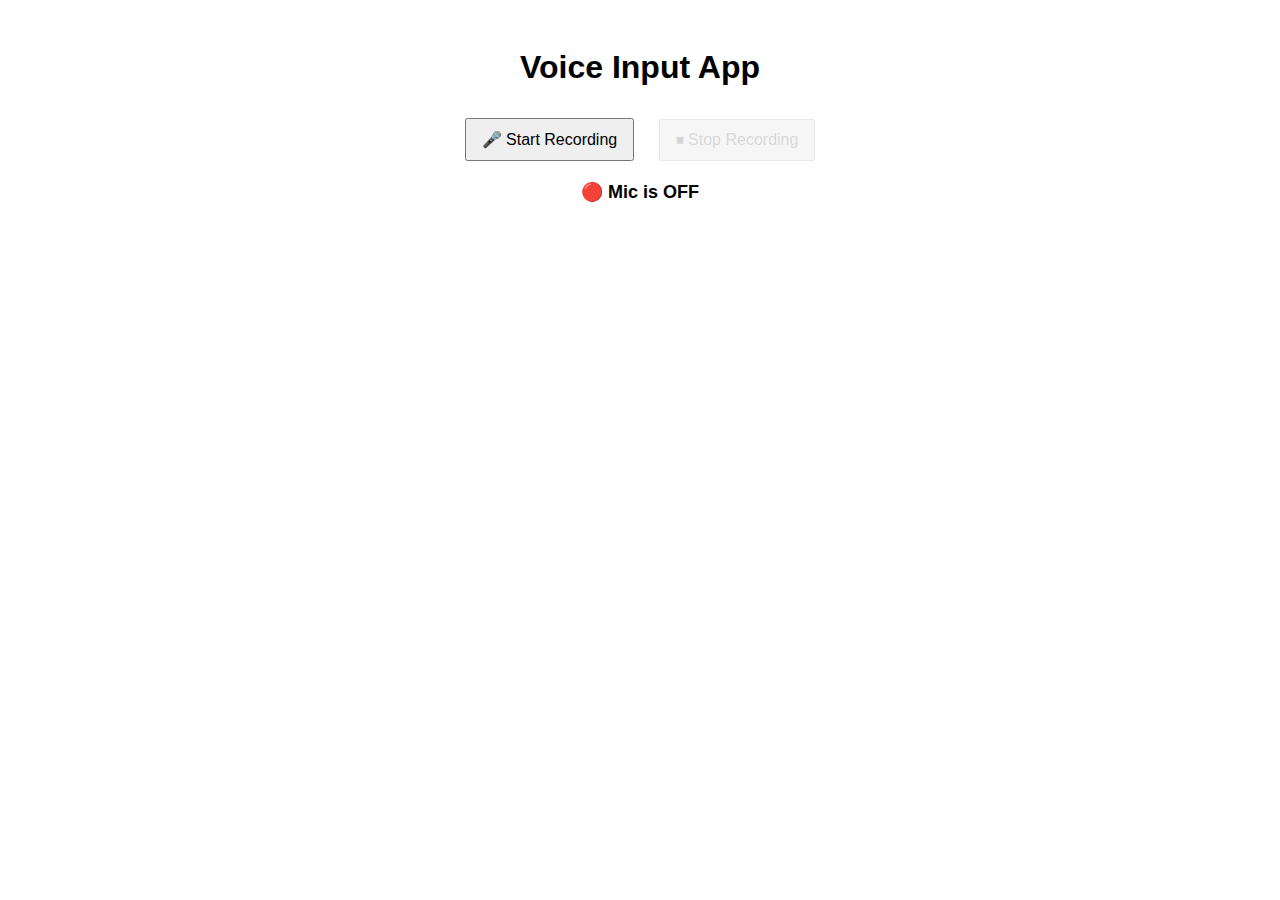
<file: index.html>
<!DOCTYPE html>
<html lang="en">
<head>
    <meta charset="UTF-8">
    <meta name="viewport" content="width=device-width, initial-scale=1.0">
    <title>Voice Recognition App</title>
    <link rel="stylesheet" href="style.css">
</head>
<body>
    <h1>Voice Input App</h1>
    
    <button id="startBtn">🎤 Start Recording</button>
    <button id="stopBtn" disabled>⏹ Stop Recording</button>
    
    <p id="indicator">🔴 Mic is OFF</p>
    
    <div id="output"></div>

    <script src="script.js"></script>
</body>
</html>
</file>
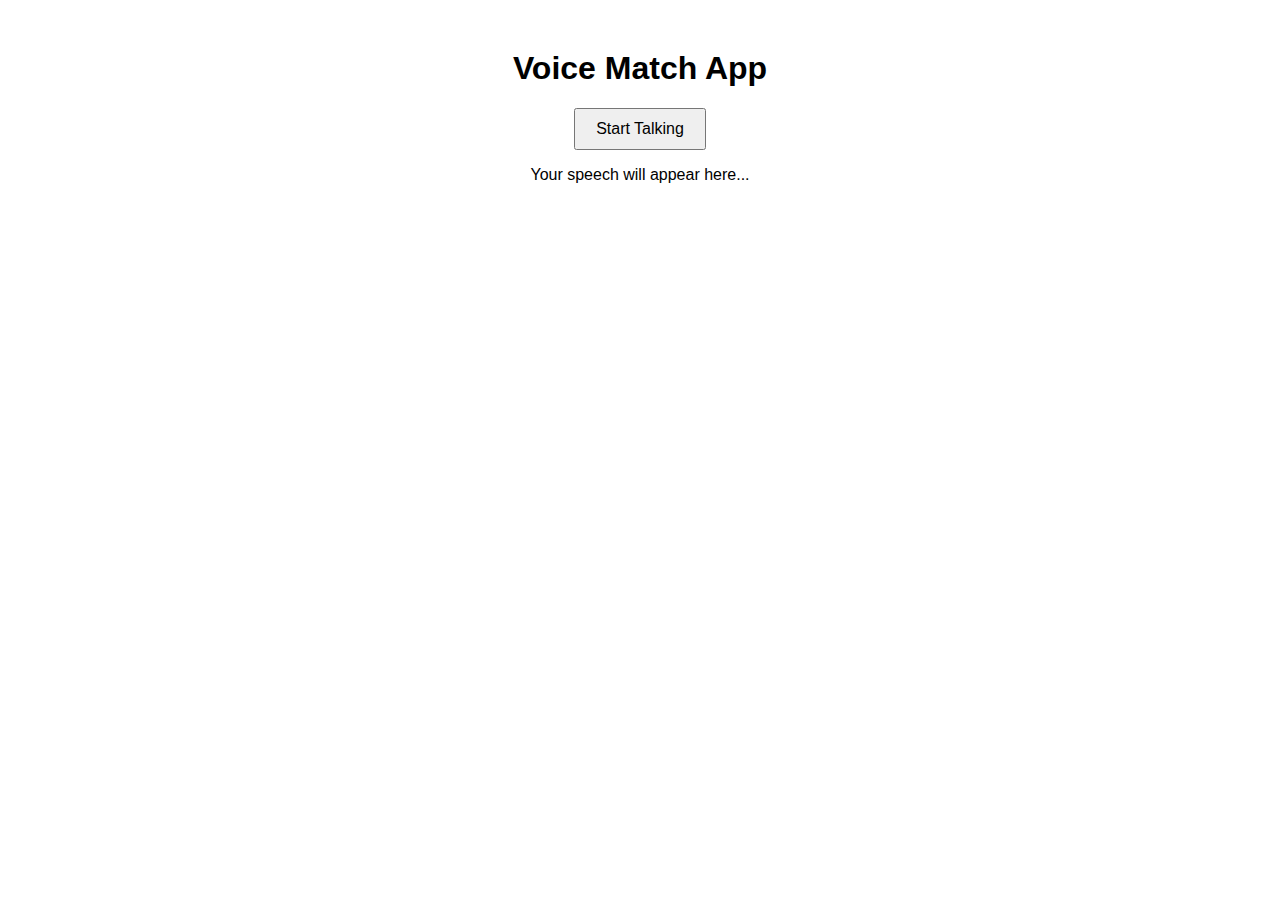
<file: voice app/index.html>
<!DOCTYPE html>
<html lang="en">
<head>
    <meta charset="UTF-8">
    <meta name="viewport" content="width=device-width, initial-scale=1.0">
    <title>Voice Match App</title>
    <link rel="stylesheet" href="style.css">
</head>
<body>
    <h1>Voice Match App</h1>
    <button id="start-btn">Start Talking</button>
    <p id="transcription">Your speech will appear here...</p>

    <script src="script.js"></script>
</body>
</html>
</file>
<file: style.css>
body {
    font-family: Arial, sans-serif;
    text-align: center;
    padding: 20px;
}

button {
    font-size: 16px;
    padding: 10px 15px;
    margin: 10px;
    cursor: pointer;
}

button:disabled {
    opacity: 0.5;
    cursor: not-allowed;
}

#indicator {
    font-size: 18px;
    font-weight: bold;
    margin-top: 10px;
}
</file>
<file: voice app/style.css>
body {
    font-family: Arial, sans-serif;
    text-align: center;
    margin-top: 50px;
}
button {
    padding: 10px 20px;
    font-size: 16px;
    cursor: pointer;
}
</file>
